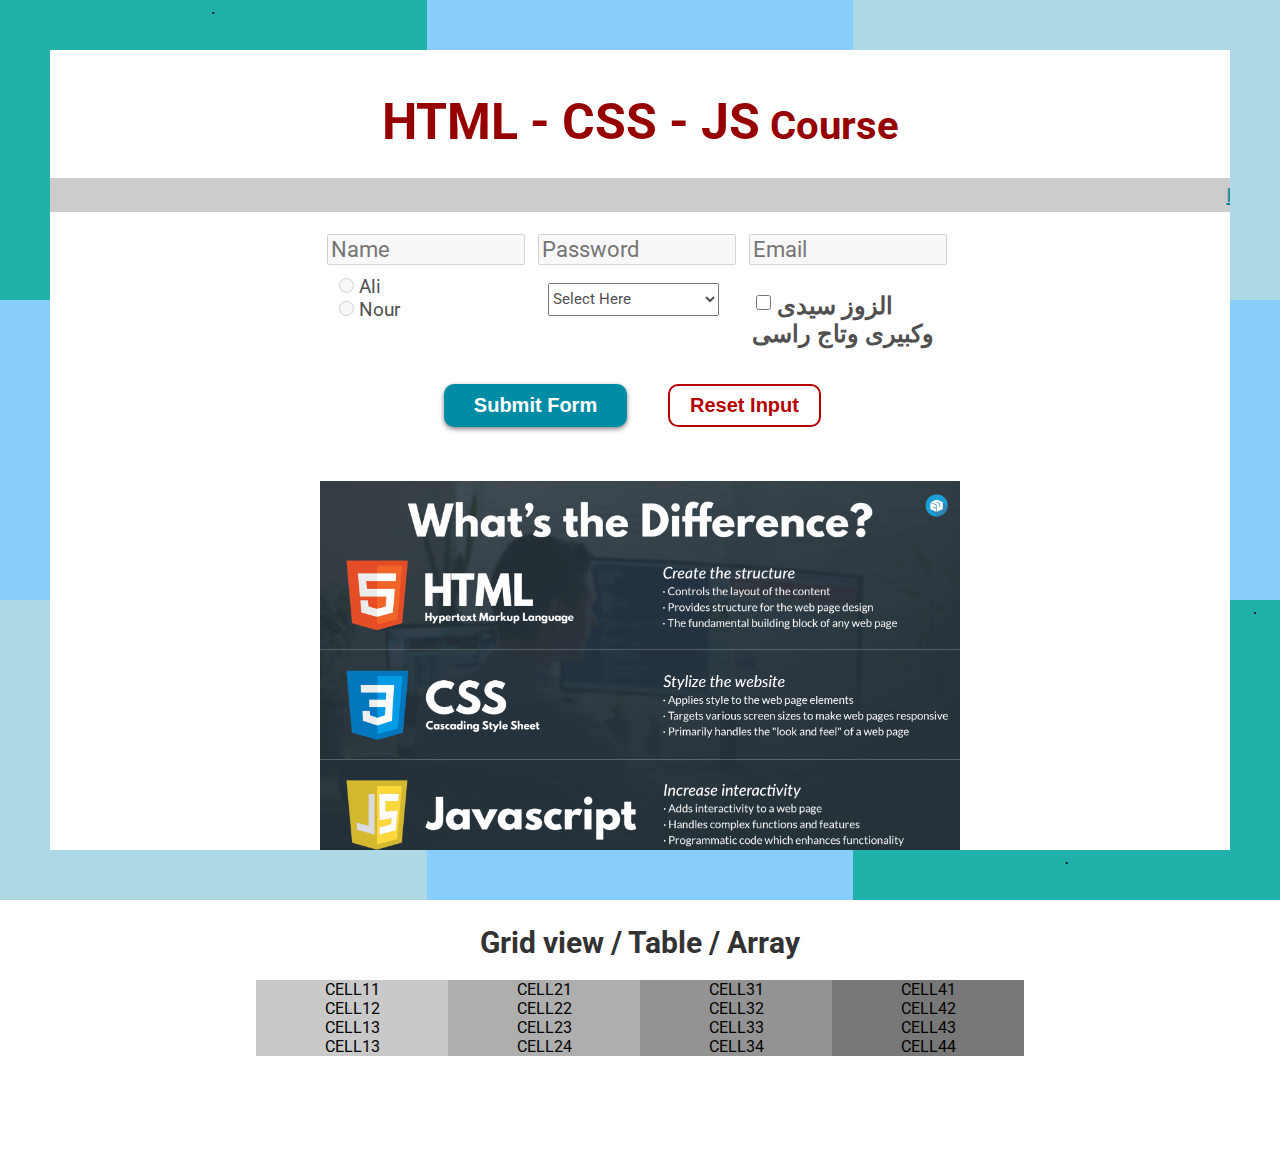
<file: index.html>
<!-- HTML Code -->
<!--
<div> this is a container of elements for which we can use to divide our page to a set of containers </div>
            *****CAN BE RECURSED TO CREATE MULTIPLE LAYOUTS INSIDE SELF OR CREATE AN ARRAY*****

<div class="maindiv">
    <div> 'Vertical Layout 1' </div>
    <div> 'Vertical Layout 2'
        <div> 'Horizontal Layout 1' </div>
        <div> 'Horizontal Layout 2' </div>
    </div>
</div>

    Vertical means on top of each other and it's done by default.
    Horizontal means beside each other therefore they must have inline-block display style.
    Main div is usefull to assign width for the whole block and duplicate it to get more of this shit.

    flexbox maintains vertical alignment for its components but horizontally flexible for row direction which is the default value.
    For column direction it maintains horizontal alignment while being vertically flexible.
    'flex' in flexbox display is similar to 'fr' in grid display "replace 'width: 100px;' with 'flex: 1;'"

    Inheritance means when you apply a text-decoration to the main-grid for example, it gets passed down to all the inner elements (mostly works for text properties only) (can be targeted to change a certain element properties)

    Semantic elements such as '<header>' / '<nav>' acts like a '<div>' but can be helpful for search engines, ai & screen readers reading the webpage (SEO Related) ( <nav> = 'navigate' for sidebar for example )
    '<main>' / '<section>' also acts like a '<div>' ( <main> for the main content of the page '' main-grid-div '' / <section> for the sub-main content, a certain video for example )
    <article> / <figure> / <footer> are also semantic containers to be used

    nesting means having an element inside another element

    <ul> <li>1</li> <li>2</li> <li>3</li> </ul> this is unordered list ( use <ol> instead of <ul> for an ordered list )

    <select> <option>1</option> <option>2</option> <option>3</option> </select> this is an option scroll list ( include in a <form> with a submit button for it to be usefull )

    Data attribute ??
-->

<!DOCTYPE html>
<html>
  <head>
    <title>WebDemo 1</title>
    <link rel="preconnect" href="https://fonts.googleapis.com" />
    <link rel="preconnect" href="https://fonts.gstatic.com" crossorigin />
    <link
      href="https://fonts.googleapis.com/css2?family=Roboto:wght@700&display=swap"
      rel="stylesheet"
    />
    <link rel="stylesheet" href="StyleSheet1.css" />
  </head>

  <body>
    <div
      style="
        display: flex;
        flex-direction: row;
        text-align: center;
        height: 50px;
        vertical-align: top;
        position: fixed;
        top: 0px;
        left: 0px;
        right: 0px;
        z-index: 10;
      "
    >
      <div style="background-color: lightseagreen; flex: 1">.</div>
      <div style="background-color: lightskyblue; flex: 1"></div>
      <div style="background-color: lightblue; flex: 1"></div>
    </div>

    <div style="display: flex; flex-direction: row">
      <div
        style="
          display: flex;
          flex-direction: column;
          text-align: center;
          width: 50px;
          position: fixed;
          top: 0px;
          bottom: 0px;
          left: 0px;
          z-index: 7;
        "
      >
        <div style="background-color: lightseagreen; flex: 1">.</div>
        <div style="background-color: lightskyblue; flex: 1"></div>
        <div style="background-color: lightblue; flex: 1"></div>
      </div>

      <div style="flex: 1">
        <div>
          <h1 class="head">
            <span class="hc">HTML - CSS - JS</span>
            Course
            <br />
          </h1>
        </div>

        <div>
          <marquee
            bgcolor="#cccccc"
            loop="-1"
            scrollamount="12"
            style="padding: 5px 0px 5px 0px"
          >
            <a
              class="marq"
              href="https://www.youtube.com/watch?v=G3e-cpL7ofc"
              target="_blank"
            >
              HTML - CSS
            </a>
            <a
              class="marq"
              href="https://www.youtube.com/watch?v=SBmSRK3feww"
              target="_blank"
            >
              JS part1
            </a>
            <a
              class="marq"
              href="https://www.youtube.com/watch?v=2exKokkn8o0"
              target="_blank"
            >
              JS part2
            </a>
            <a
              class="marq"
              href="https://www.youtube.com/watch?v=p1QU3kLFPdg"
              target="_blank"
            >
              Post it online
            </a>
          </marquee>
        </div>

        <br />

        <div>
          <center>
            <form>
              <div class="idiv">
                <center>
                  <input
                    type="text"
                    style="width: 90%"
                    placeholder="Name"
                    onkeyup="value = ''"
                    onclick="value = 'Don\'t type here'"
                    id="txt"
                    disabled
                  />
                </center>
                <center>
                  <input
                    type="password"
                    style="width: 90%"
                    placeholder="Password"
                    onkeypress="console.log(event.key)"
                    disabled
                  />
                </center>
                <center>
                  <input
                    type="email"
                    style="width: 90%"
                    placeholder="Email"
                    onkeydown="console.log(event.key)"
                    disabled
                  />
                </center>
                <fieldset>
                  <span class="ispan">
                    <input
                      class="chhh"
                      type="radio"
                      id="r1"
                      name="rrr"
                      disabled
                    />
                    <label class="chh" for="r1">Ali</label>
                  </span>

                  <span class="ispanss">
                    <br />
                    <input
                      class="chhh"
                      type="radio"
                      id="r2"
                      name="rrr"
                      disabled
                    />
                    <label class="chh" for="r2">Nour</label>
                  </span>
                </fieldset>

                <span class="ispansss">
                  <br />
                  <select
                    class="ispansss"
                    required
                    onchange="txt.value = value; btn.innerText='Click Here'; if(value==='Ali'){r1.checked = true;}else{r2.checked = true;}"
                  >
                    <option value="" disabled selected>Select Here</option>
                    <option>Ali</option>
                    <option>Nour</option>
                  </select>
                </span>

                <span class="ispans">
                  <br />
                  <input class="chhh" type="checkbox" id="ch2" required />
                  <label class="chh" for="ch2"
                    ><strong>الزوز سيدى وكبيرى وتاج راسى</strong></label
                  >
                </span>
              </div>

              <br />
              <br />

              <div class="bdiv">
                <button class="cclink" type="button" onclick="imgFunc();">
                  Submit Form
                </button>
              </div>

              <div class="bdiv">
                <button
                  class="clink"
                  type="reset"
                  onclick="imgdiv.innerHTML = '<img src=\'HTML-CSS-JS Infographic.png\' width=\'50%\' />'"
                  ondblclick="alert('Done!');"
                >
                  Reset Input
                </button>
              </div>
            </form>

            <br />
            <br />
            <br />

            <div id="imgdiv">
              <img src="HTML-CSS-JS Infographic.png" width="50%" />
            </div>
          </center>
        </div>

        <br />
        <br />

        <center>
          <h1>Grid view / Table / Array</h1>
          <div class="table">
            <div class="c1">CELL11</div>
            <div class="c2">CELL21</div>
            <div class="c3">CELL31</div>
            <div class="c4">CELL41</div>
            <div class="c1">CELL12</div>
            <div class="c2">CELL22</div>
            <div class="c3">CELL32</div>
            <div class="c4">CELL42</div>
            <div class="c1">CELL13</div>
            <div class="c2">CELL23</div>
            <div class="c3">CELL33</div>
            <div class="c4">CELL43</div>
            <div class="c1">CELL13</div>
            <div class="c2">CELL24</div>
            <div class="c3">CELL34</div>
            <div class="c4">CELL44</div>
          </div>
          <br />
          <br />
        </center>
      </div>

      <div
        style="
          display: flex;
          flex-direction: column;
          text-align: center;
          width: 50px;
          position: fixed;
          top: 0px;
          bottom: 0px;
          right: 0px;
          z-index: 8;
        "
      >
        <div style="background-color: lightblue; flex: 1"></div>
        <div style="background-color: lightskyblue; flex: 1"></div>
        <div style="background-color: lightseagreen; flex: 1">.</div>
      </div>
    </div>

    <div
      style="
        display: flex;
        flex-direction: row;
        text-align: center;
        vertical-align: bottom;
        height: 50px;
        position: fixed;
        bottom: 0px;
        left: 0px;
        right: 0px;
        z-index: 9;
      "
    >
      <div style="background-color: lightblue; flex: 1"></div>
      <div style="background-color: lightskyblue; flex: 1"></div>
      <div style="background-color: lightseagreen; flex: 1">.</div>
    </div>

    <script defer src="JavaScript1.js"></script>
  </body>
</html>
</file>
<file: StyleSheet1.css>
﻿/* CSS Code */

/* 
   ' id > class > element that's specificity levels
    
   'diplay: inline-block;' to combine multiple paragraphs in one line 
   'diplay: block;' to take the whole line for one label or paragraph

   'line-height:0px;' space between vertical lines

   'vertical-align:top;' docks the element to the top of its div

   'max-width: 500px;' can be usefull to limit the width of an element ( min-width is also usefull )

   'display: grid;' for grid view / table div / arrays
   'grid-template-columns: 1fr 1fr 1fr;' for grid columns division ('fr' is relative remaining space)
   '@media (max-width: 500px) { .grid-element { grid-template-columns: 1fr 1fr; } }                                       // '@media screen and (max-width: 500px) {}' didn't test but i guess it's the same //
   '@media (min-width: 501px) and (max-width: 999px) { .grid-element { grid-template-columns: 1fr 1fr 1fr; } }
   '@media (min-width: 1000px) { .grid-element { grid-template-columns: 1fr 1fr 1fr 1fr; } }

   'column-gap: 20px;' & 'row-gap: 20px;' is the space between columns & rows

   '.c1:hover {}' must come before '.c1:active {}'      -       'padding: 2rem;' rem is relative to page font-size

   'justify-content: space-between;' property work with flex display and is used to justify items horizontally with adding spaces in between each ( for default flex-direction '' row '' )
   'align-items: center;' property work with felx display only and is used to align items vertically to the center ( when flex-direction is set to column these two properties are in opposite manner )

   '.searchbar::placeholder{}' :: is used to target some properties of an input element

   'box-shadow: inset 2px 3px 5px rgb(0, 0, 0);' inset is used to target the inside of an element with shadow ( 2px is assigned for the horizontal right shift of shadow, 3px for vertical bottom shift, 5px for blur effect )

   'margin-left: -1px;' will pull the element to the left by -1px instead of pushing it ( this property can be exploited with padding or marquee loop or top/right/left/bottom etc.. )

   'height: 40px; width: 40px; border-radius: 20px;' you got urself a circle ( works if only height or width is assigned, just assign half the number to the radius )

   'flex-shrink: 0;' prevents the elements in a flexbox to shrink whenever the window is resized ( 'flex-shrink: 0;' is opposite to 'width: 0;' )
   'flex: 1; width: 0;' removes the width of an element to make it shrinkable while maintaing a part of the page when it goes bigger ( use 'width: 100px;' instead of 'right: 100px;' to maintain the width when resizing )

   'position: fixed;' can be used to fix a header on top of the browser window along with 'top: 0px; right: 0px; left: 0px;' ( 'position: static;' is the default for this property )
   'position: absolute;' can be used to fix an element on top-left corner of the site page along with 'top: 0px; left: 0px;' ( key difference between both is ''fixed to what'' )
   'Placing a 'position: absolute;' element inside a 'position: fixed;' element is usefull ( it makes the absolute element position relative to the fixed element not the site page )
   'Placing a 'position: absolute;' element inside a 'position: relative;' element is usefull ( it makes the absolute element position relative to the relative element while the latter is acting normal )

   'border-bottom-width: 5px;' is used to target the specific border location ( Other properties such as color - style - radius can also be implemented )
   'border: 5px solid gray;' is a very usefull shorthand to combine multiple properties in one line of code ( 5px accounts for border-width )

   'z-index: 10;' assuming that's the highest index, therefore no element on our page will appear above the element with this index

   '.maindiv:hover .hiddenlabeldiv {pointer-events: none;}' is used to address a hidden absolute element when hovering over the main relative element ( 'pointer-events: none;' to prevent the label hovering property )

   'white-space: nowrap;' it prevents a text label from wrapping around like floated text ( put words in one line )

   'padding: 5px;' is equivalent to 'padding-top: 5px; padding-bottom: 5px; padding-left: 5px; padding-right: 5px;' ( 'margin: 5px;' counts too ) ( 'padding: top right bottom left;' is very usefull ''CLOCKWISE'' )

   'padding: 5px 10px;' is equivalent to 'padding-top: 5px; padding-bottom: 5px; padding-left: 10px; padding-right: 10px;' ( 'margin: 5px 10px;' counts too )

   ( 'background: color img-url repeat size position;' is very usefull shorthand ''repeat is set to no-repeat / size is set to fixed (default) / position is center for example'' )

   '#element-id {}' to style an element by id - 'h1 h2 {}' addresses all h2 inside h1 - '.class > h2 {}' addresses all h2 which is 1 level deep inside .class 

   'transform: translateY(-5px);' means transform by 5px upward, can be used when hovering over an element for example

   'animation: name duration timing-function delay iteration-count direction;' check animation attributes in edge-favourites ( 'animation: example 5s linear 2s infinite alternate;' )

*/

body {
  margin: 0;
  padding-top: 70px;
  padding-bottom: 70px;
}

fieldset {
  border: none;
  text-align: left;
  margin-top: 5px;
}

.ispansss {

  font-family: Roboto;
  font-size: 15px;
  color: rgb(80, 80, 80);
  width: 90%;
  height: 33px;
  margin-left: 5px;
}

.idiv {
  width: 50%;
  display: grid;
  grid-template-columns: 33% 33% 33%;
}

input {
  font-size: 22px;
  width: 90%;
}

.ispan {
  font-size: 1.2rem;
  text-align: left;
  padding-top: 12px;
}

.ispans {
  font-size: 1.5rem;
  float: left;
  text-align: left;
  padding-left: 10px;
}

.ispanss {
  font-size: 1.2rem;
  text-align: left;
}

.bdiv {
  width: 250px;
  display: inline-block;
}

p,
body input {
  font-family: Roboto;
}

.head {
  font-family: Roboto;
  color: rgb(150, 0, 0);
  font-size: 40px;
  font-weight: bold;
  text-align: center;
  line-height: 50px;
}

.hc {
  font-size: 50px;
  color: rgb(150, 0, 0);
  transition: font-size 250ms, color 250ms, text-decoration 2s;
}

.hc:hover {
  font-size: 60px;
  color: rgb(170, 0, 0);
  text-decoration: underline;
  margin-bottom: 0;
}

.marq {
  color: rgb(0, 120, 140);
  font-family: Roboto;
  font-size: 20px;
  margin: 0px 50px 0px 50px;
}

.marq:hover {
  opacity: 0.8;
}

.marq:active {
  opacity: 0.6;
}

.chh {
  font-family: Roboto;
  color: rgb(80, 80, 80);
  padding-left: 25px;
  cursor: pointer;
}

.chhh {
  position: absolute;
  height: 15px;
  width: 15px;
  cursor: pointer;
  background-color: #eee;
}

.chh:hover {
  color: rgb(50, 50, 50);
}

.chh:active {
  color: rgb(20, 20, 20);
}

.clink {
  background-color: white;
  border-color: rgb(180, 0, 0);
  color: rgb(180, 0, 0);
  border-radius: 10px;
  padding-right: 20px;
  padding-left: 20px;
  padding-top: 8px;
  padding-bottom: 8px;
  margin-right: 50px;
  margin-left: 5px;
  cursor: pointer;
  font-weight: bold;
  font-size: 20px;
  border-style: solid;
  transition: background-color 250ms, border-color 250ms, color 250ms,
    box-shadow 250ms;
}

.clink:hover {
  background-color: rgb(180, 0, 0);
  color: white;
  box-shadow: 0px 2px 5px rgba(0, 0, 0, 0.5);
}

.clink:active {
  background-color: rgb(120, 0, 0);
  border-color: rgb(120, 0, 0);
}

.cclink {
  background-color: rgb(0, 140, 165);
  border: none;
  color: white;
  border-radius: 10px;
  cursor: pointer;
  padding-right: 30px;
  padding-left: 30px;
  padding-top: 10px;
  padding-bottom: 10px;
  margin-right: 5px;
  margin-left: 50px;
  font-size: 20px;
  font-weight: bold;
  transition: opacity 250ms, background-color 250ms, transform 250ms;
  box-shadow: 0px 2px 5px rgba(0, 0, 0, 0.5);
  -webkit-transition: opacity 250ms, background-color 250ms, transform 250ms;
  -moz-transition: opacity 250ms, background-color 250ms, transform 250ms;
  -ms-transition: opacity 250ms, background-color 250ms, transform 250ms;
  -o-transition: opacity 250ms, background-color 250ms, transform 250ms;
}

.cclink:hover {
  opacity: 0.8;
  transform: translateY(-2px);
  -webkit-transform: translateY(-2px);
  -moz-transform: translateY(-2px);
  -ms-transform: translateY(-2px);
  -o-transform: translateY(-2px);
}

.cclink:active {
  opacity: 0.6;
  /* background-color: transparent; */
}

h1 {
  font-family: Roboto;
  font-size: 30px;
  color: rgb(50, 50, 50);
}

.table {
  width: 60%;
  display: grid;
  grid-template-columns: 25% 25% 25% 25%;
  font-family: Roboto;
}

.c3,
.c1:hover,
.c2:hover {
  background-color: rgba(120, 120, 120, 0.8);
}

.c4,
.c1:active,
.c2:active {
  background-color: rgb(120, 120, 120);
}

.c2,
.c4:hover,
.c3:hover {
  background-color: rgba(120, 120, 120, 0.6);
}

.c1,
.c4:active,
.c3:active {
  background-color: rgba(120, 120, 120, 0.4);
}
</file>
